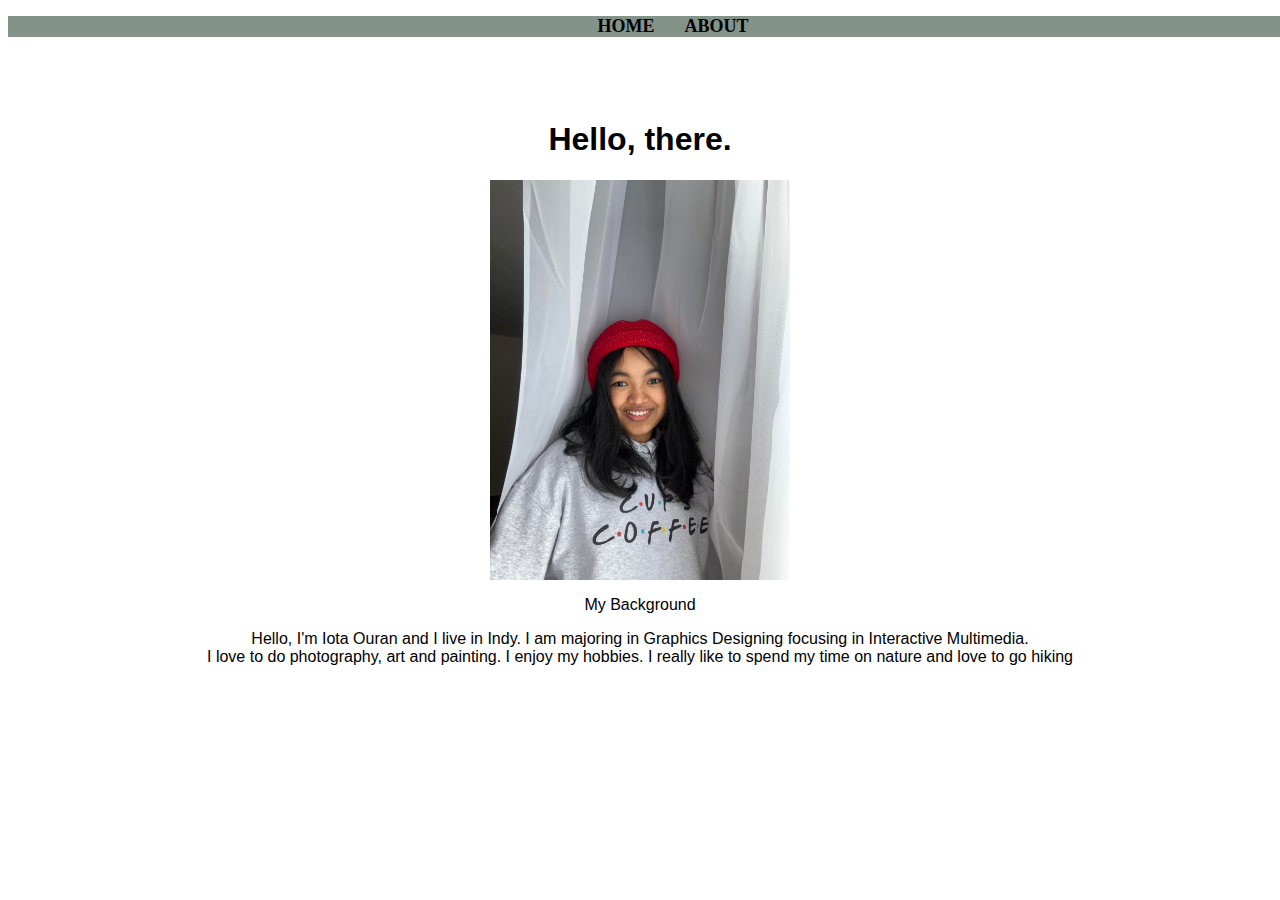
<file: index.html>
<!DOCTYPE html>
<html lang="en">
<head>
    <meta charset="UTF-8">
    <meta name="viewport" content="width=device-width, initial-scale=1.0">
    <link rel="stylesheet" href="style.css">
    <title>Introduction</title>
</head>
<body>
    <header>
        <nav>
            <ul>
                <li><a href = "index.html">HOME</a></li>
                <li><a href = "about.html">ABOUT</a></li>
            </ul>
        </nav>
    </header>
 
   <div class="content">
    <h1>Hello, there.</h1>
    <img src="me.jpg" alt = "Picture" width= "300">
    <p>My Background</p>
    <p1> Hello, I'm Iota Ouran and I live in Indy. I am majoring in Graphics Designing focusing in Interactive Multimedia.
        <br> I love to do photography, art and painting. I enjoy my hobbies. I really like to spend my time on nature and love to go hiking  </p1>
</div>
</body>
</html>
</file>
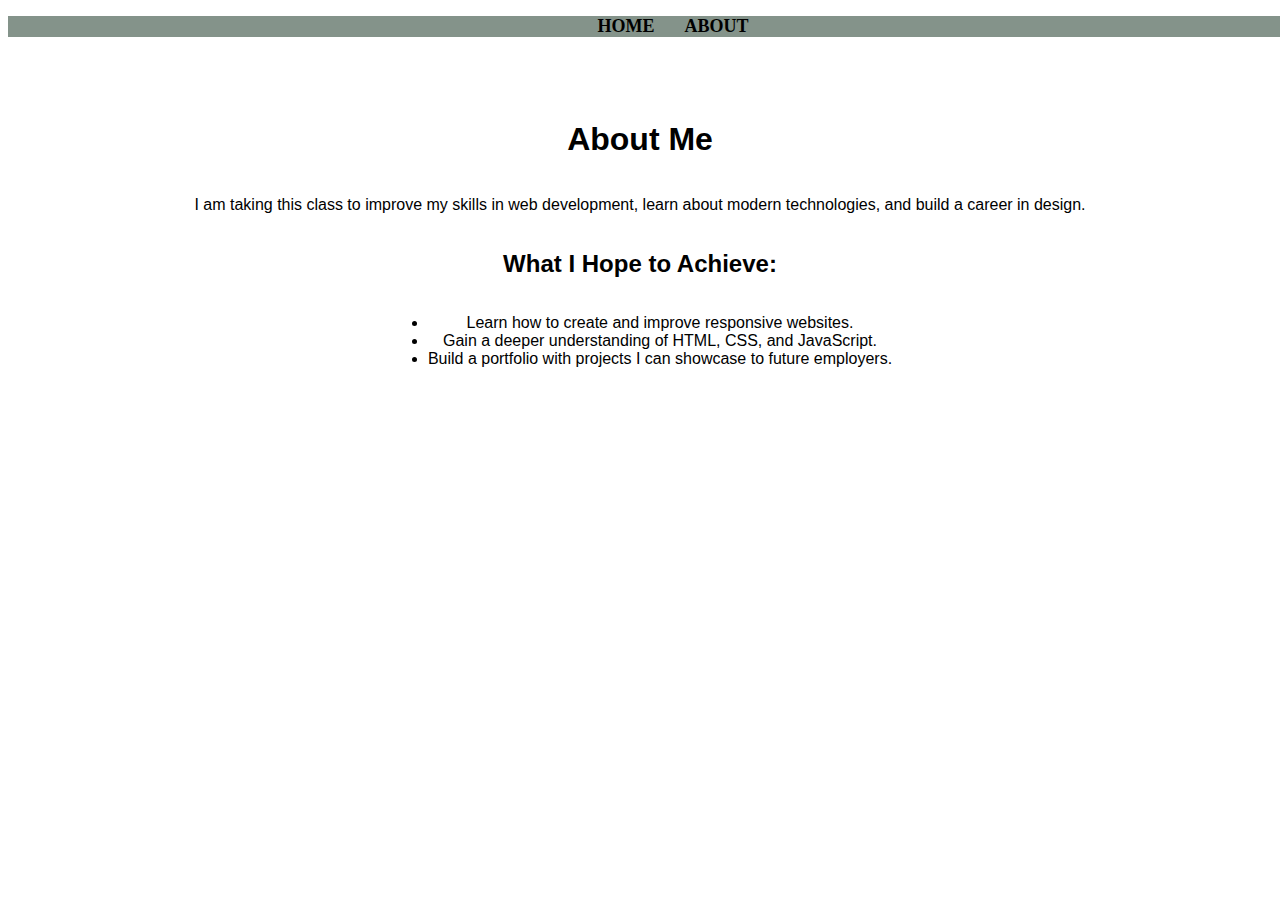
<file: about.html>
<!DOCTYPE html>
<html lang="en">
<head>
    <meta charset="UTF-8">
    <meta name="viewport" content="width=device-width, initial-scale=1.0">
    <link rel="stylesheet" href="style.css">
    <title>Introduction</title>
</head>
<body>
    <header>
        <nav>
            <ul>
                <li><a href = "index.html">HOME</a></li>
                <li><a href = "about.html">ABOUT</a></li>
            </ul>
        </nav>
    </header>
 
   <div class="content">
    <h1>About Me</h1>
    <p>I am taking this class to improve my skills in web development, learn about modern technologies, and build a career in design.</p>
    
    <h2>What I Hope to Achieve:</h2>
    <ul>
        <li>Learn how to create and improve responsive websites.</li>
        <li>Gain a deeper understanding of HTML, CSS, and JavaScript.</li>
        <li>Build a portfolio with projects I can showcase to future employers.</li>
    </ul>
</body>
</html>
</file>
<file: style.css>
.content {
    font-family: Arial, sans-serif;
    margin: 50px; 
    padding: 50px; 
    display: flex;
    flex-direction: column;
    align-items: center;
    justify-content: center;
    text-align: center;
    text-decoration: none;
}

/* Navbar styling */
nav ul {
    list-style: none;
    padding-right: 50%; 
    margin-right: 50%;
    position: fixed;
    display: flex;
    justify-content: center;
    align-items: center;
    width: 100%;
    top: 0; 
    background-color: #84938a; 
    z-index: 1000; 
}

nav ul li {
    display: flex;
    align-content: center;
    margin-right: 30px;
}

nav a {
    align-content: center;
    text-decoration: none;
    color: rgb(0, 0, 0);
    font-weight: bolder;
    font-size: large;
}
</file>
